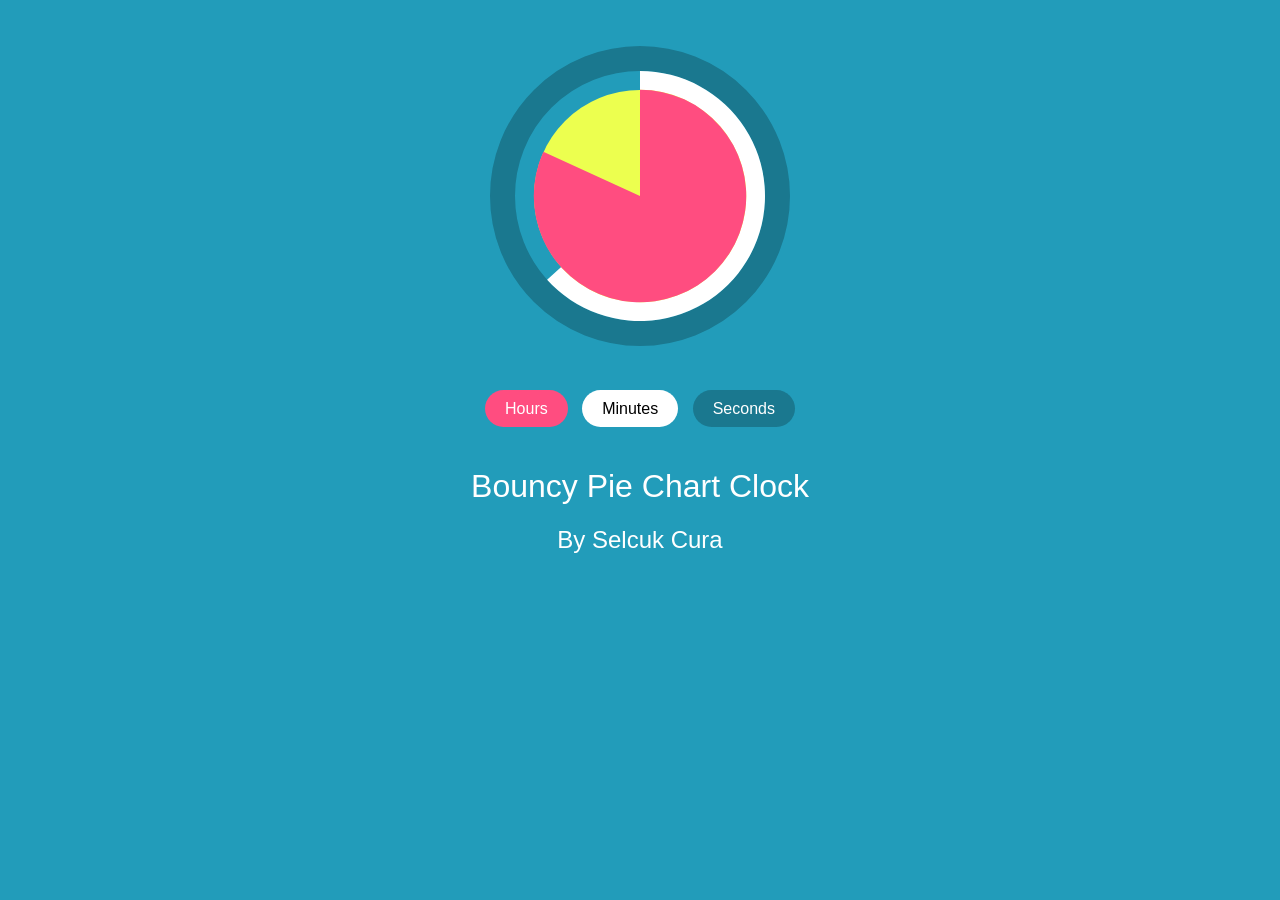
<file: index.html>
<!doctype html>
<head>
<meta charset="UTF-8">
<title>Pie Chart Clock</title>
<link rel="stylesheet" href="css/style.css" media="screen" type="text/css" />
</head>

<body>
<div id="circle"> <svg width="300" height="300" viewbox="">
  <circle cx="125" cy="125" r="106" fill="#ecff4f"/>
  <path id="border" transform="translate(125, 125)"/>
  <path id="loader" transform="translate(125, 125) scale(.85)"/>
  <!--minutes placed above hours to hide white line bug on 'slice' from border-->
  <path id="hourborder" transform="translate(125, 125)"/>
  <path id="hourloader" transform="translate(125, 125) scale(.85)"/>
  </svg>
</div>

<div id="info">
<div class="key">
	<span class="pink">Hours</span>
    <span class="white">Minutes</span>
    <span class="blue">Seconds</span> 
</div>
<h1>Bouncy Pie Chart Clock</h1>
<h2>By Selcuk Cura</h2>
</div>

<script type="text/javascript" src="js/jquery-1.9.1.min.js"></script> 
<script src="js/script.js"></script>
<script src="js/jquery.easing.1.3.js"></script>
</body>
</html>
</file>
<file: css/style.css>
@charset "UTF-8";
/* Selcuk Cura 

Twitter: @selcukcura
Email: contact@selcukcura.com
*/

body {
	background: #229cba;
	text-align: center;
	color: #FFF;
	font-family: "Trebuchet MS", Arial, Helvetica, sans-serif;
	margin: 0;
	padding: 0;
}
h1, h2 {
	font-weight: lighter;
}

#circle {
	width: 250px;
	height: 250px;
	margin: 55px auto;
	left: 0;
	right: 0;
	position: absolute;
	border: solid 20px #1a788f;
	-webkit-border-radius: 200px;
	-moz-border-radius: 200px;
	border-radius: 200px;
	background-color: #229cba;
	-webkit-transition: all .2s ease;
	-moz-transition: all .2s ease;
 -0-transition: all .2s ease;
	transition: all .2s ease;
}
svg {
	display: block;
	margin: auto;
}
/*seconds*/
#loader {
	fill: #ecff4f; /*yellow to blend with background*/
}
#border {
	fill: #fff;
}
/*hours*/
#hourloader {
	fill: #ff4d80;
}
#hourborder {
	fill: transparent;
}
/*seconds, minutes and hours key*/

#info {
	margin: 350px auto;
	left: 0;
	right: 0;
	position: absolute;
}
.key {
	margin: 50px 0;
}
#time {
	margin-top: 50px;
}
.pink {
	margin-right: 10px;
	padding: 10px 20px;
	background-color: #ff4d80;
	-webkit-border-radius: 120px;
	-moz-border-radius: 120px;
	border-radius: 120px;
}
.white {
	margin-right: 10px;
	color: #000;
	padding: 10px 20px;
	background-color: #fff;
	-webkit-border-radius: 120px;
	-moz-border-radius: 120px;
	border-radius: 120px;
}
.blue {
	padding: 10px 20px;
	background-color: #1a788f;
	-webkit-border-radius: 120px;
	-moz-border-radius: 120px;
	border-radius: 120px;
}
#time {
	font-size: 30px;
}
</file>
